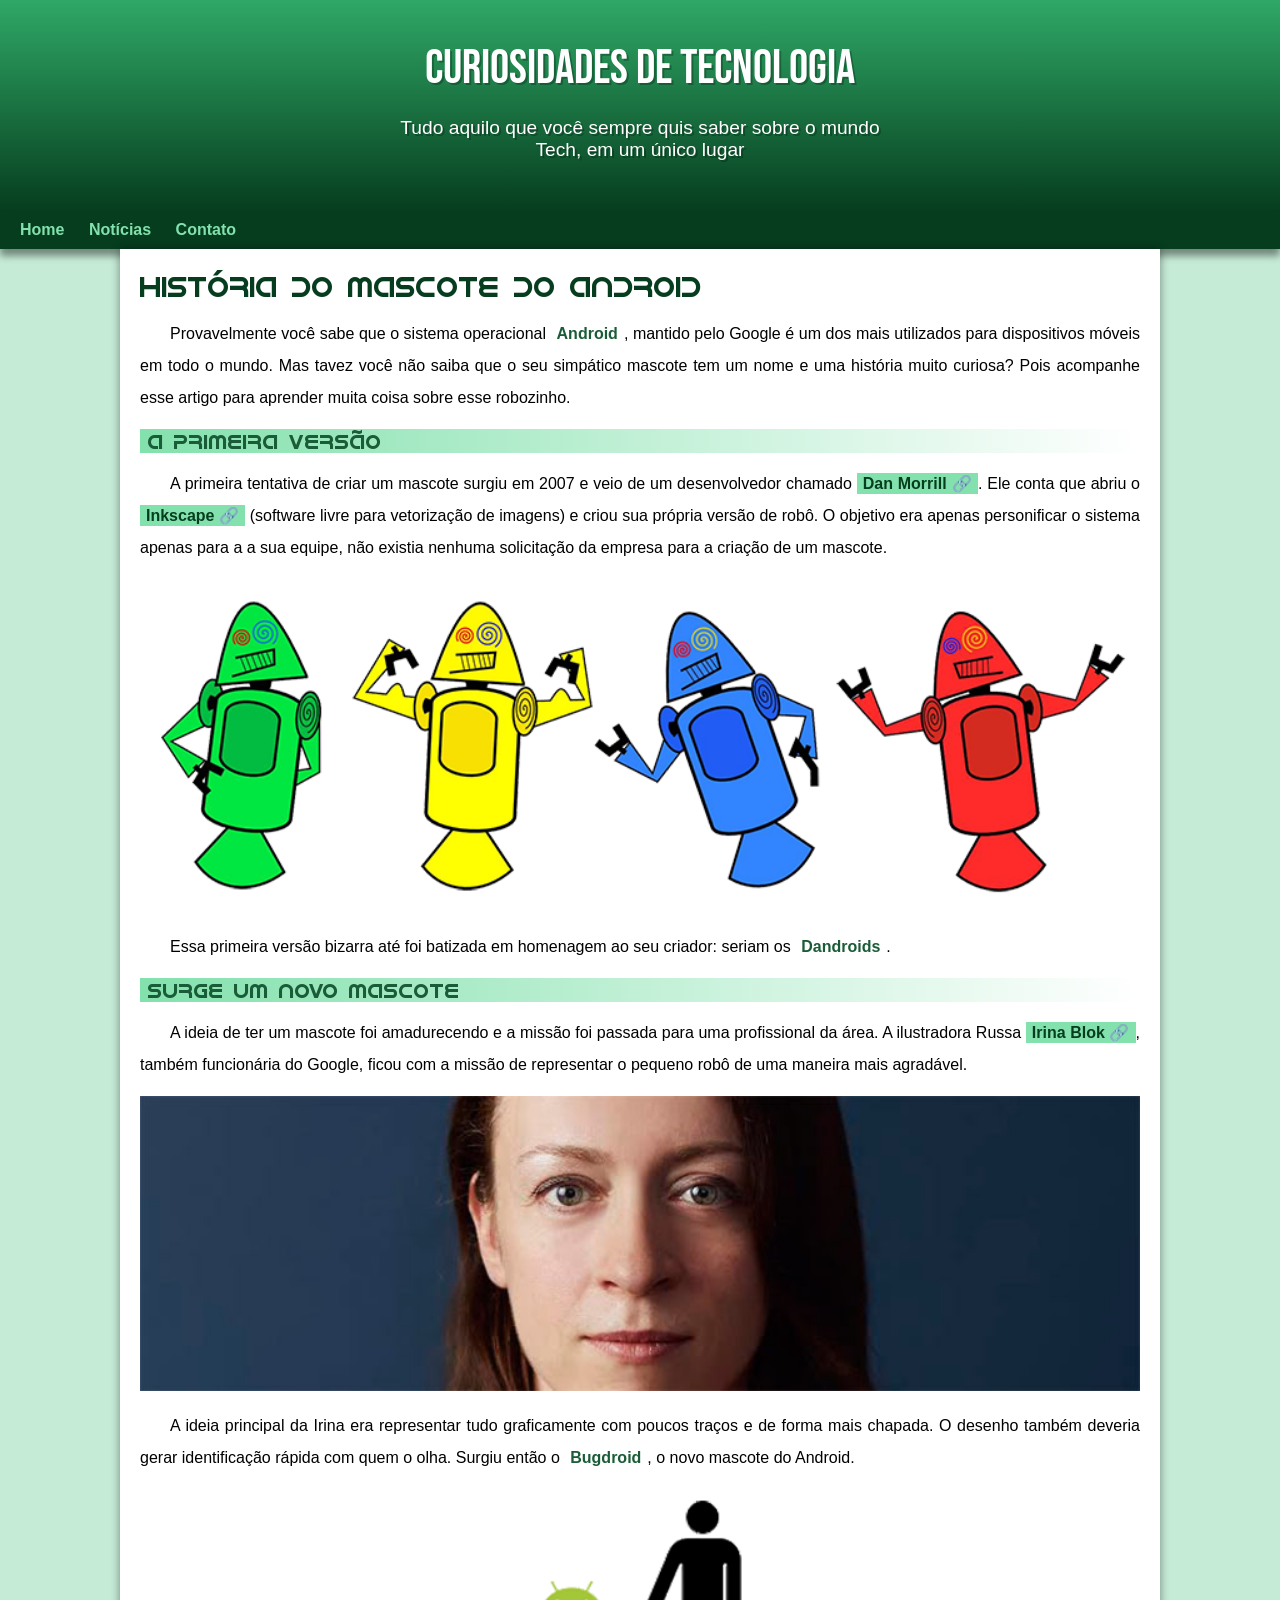
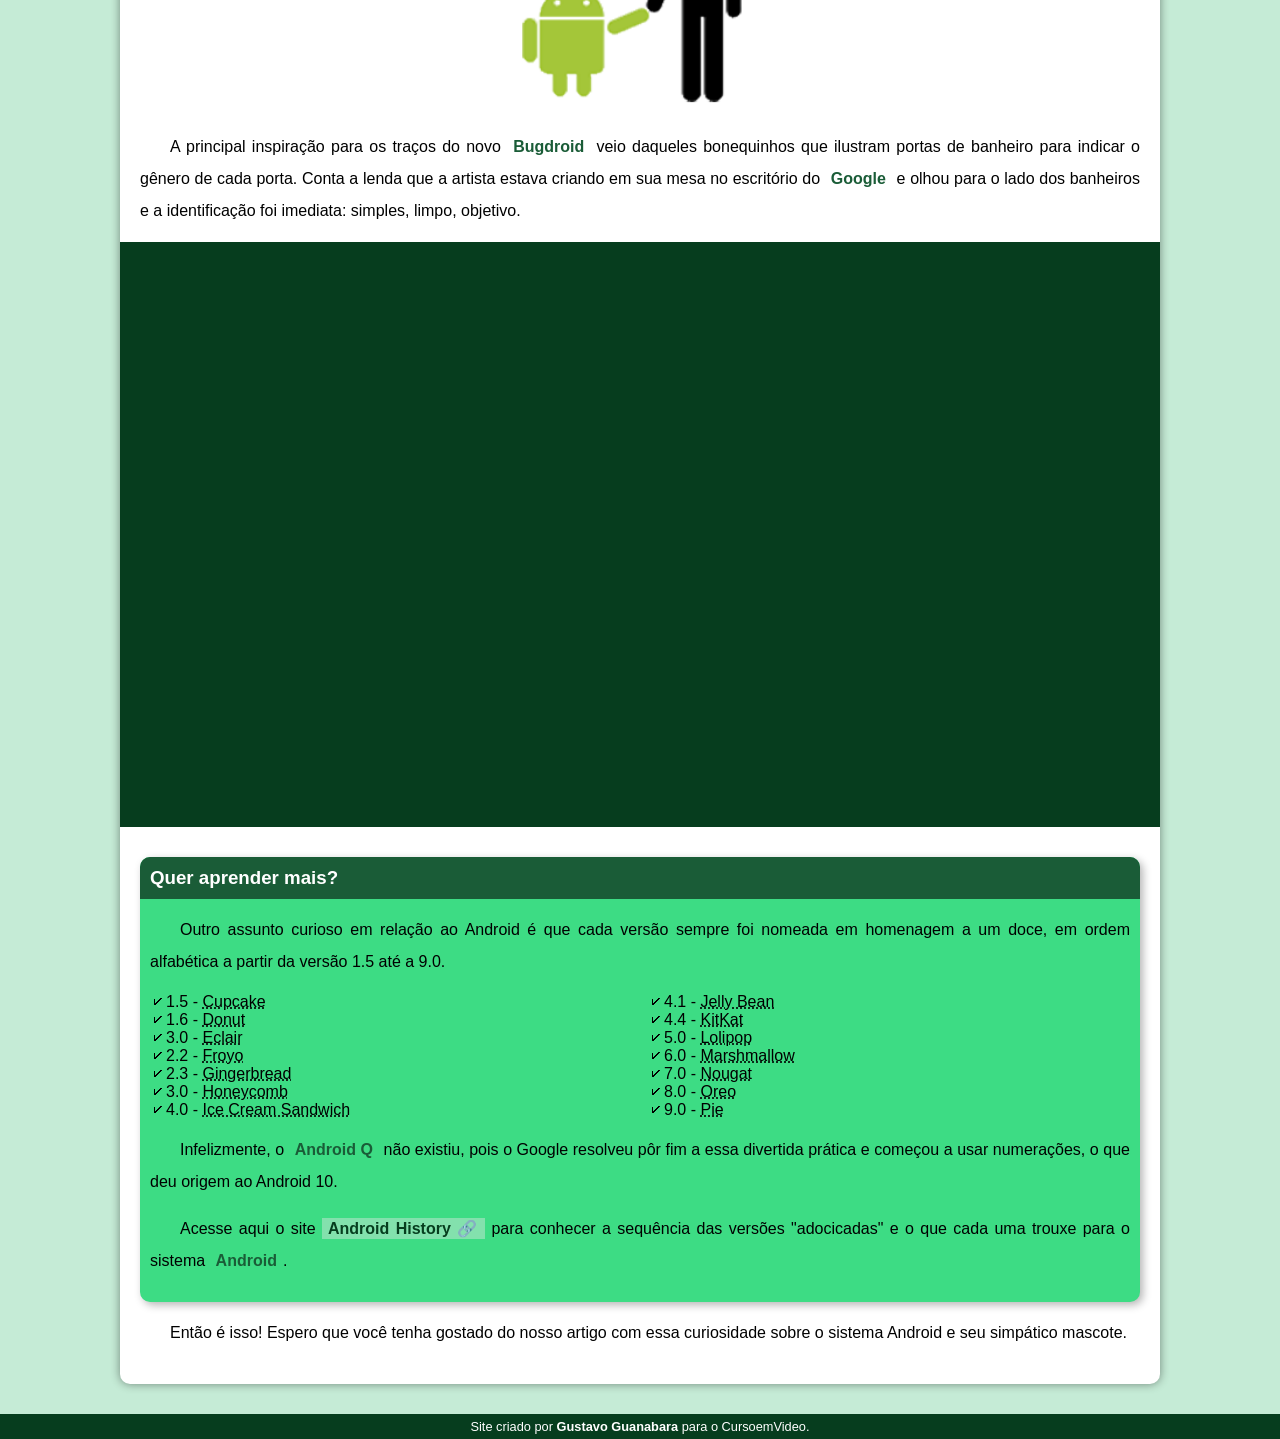
<file: index.html>
<!DOCTYPE html>
<html lang="en">
<head>
    <meta charset="UTF-8">
    <meta name="viewport" content="width=device-width, initial-scale=1.0">
    <title>Como surgiu o mascote do Android</title>
    <link rel="shortcut icon" href="imagens/favicon.ico" type="image/x-icon">
    <link rel="stylesheet" href="estilo/style.css">
</head>
<body>
    <header>
        <h1>Curiosidades de Tecnologia</h1>
        <p>Tudo aquilo que você sempre quis saber sobre o mundo Tech, em um único lugar</p>
    </header>
    <nav>
        <a href="">Home</a>
        <a href="">Notícias</a>
        <a href="">Contato</a>
    </nav>

    <main>
        <article>
            <h1>História do Mascote do Android</h1>

            <p>Provavelmente você sabe que o sistema operacional <strong>Android</strong>, mantido pelo Google é um dos mais utilizados para dispositivos móveis em todo o mundo. Mas tavez você não saiba que o seu simpático mascote tem um nome e uma história muito curiosa? Pois acompanhe esse artigo para aprender muita coisa sobre esse robozinho.</p>

            <h2>A primeira versão</h2>

            <p>A primeira tentativa de criar um mascote surgiu em 2007 e veio de um desenvolvedor chamado <a href="https://androidcommunity.com/dan-morrill-shows-us-the-android-mascot-that-almost-was-20130103/" target="_blank" class="externo">Dan Morrill</a>. Ele conta que abriu o <a href="https://inkscape.org/" target="_blank" class="externo">Inkscape</a> (software livre para vetorização de imagens) e criou sua própria versão de robô. O objetivo era apenas personificar o sistema apenas para a a sua equipe, não existia nenhuma solicitação da empresa para a criação de um mascote.</p>

            <picture>
                <source media="(max-width: 670px)" srcset="imagens/dan-droids-pq.png">
                <img src="imagens/dan-droids.png" alt=""></picture>

            <p>Essa primeira versão bizarra até foi batizada em homenagem ao seu criador: seriam os <strong>Dandroids</strong>.</p>

            <h2>Surge um novo mascote</h2>

            <p>A ideia de ter um mascote foi amadurecendo e a missão foi passada para uma profissional da área. A ilustradora Russa <a href="https://www.irinablok.com/" target="_blank" class="externo">Irina Blok</a>, também funcionária do Google, ficou com a missão de representar o pequeno robô de uma maneira mais agradável.</p>

            <picture>
                <source media="(max-width: 670px)" srcset="imagens/irina-blok-pq.jpg">
                <img src="imagens/irina-blok.jpg" alt="Irina Blok,criadora do Bugdroid"></picture>


            <p>A ideia principal da Irina era representar tudo graficamente com poucos traços e de forma mais chapada. O desenho também deveria gerar identificação rápida com quem o olha. Surgiu então o <strong>Bugdroid</strong>, o novo mascote do Android.</p>

            <img src="imagens/bugdroid.png" class="pequena"  alt="Bugdroid">

            <p>A principal inspiração para os traços do novo <strong>Bugdroid</strong> veio daqueles bonequinhos que ilustram portas de banheiro para indicar o gênero de cada porta. Conta a lenda que a artista estava criando em sua mesa no escritório do <strong>Google</strong> e olhou para o lado dos banheiros e a identificação foi imediata: simples, limpo, objetivo.</p>

            <div class="video">
                <iframe width="560" height="315" src="https://www.youtube.com/embed/l2UDgpLz20M?si=FOd6G4Qtap4MxCYc" title="YouTube video player" frameborder="0" allow="accelerometer; autoplay; clipboard-write; encrypted-media; gyroscope; picture-in-picture; web-share" referrerpolicy="strict-origin-when-cross-origin" allowfullscreen></iframe></div>
            
           <aside>
               <h3>Quer aprender mais?</h3>
                <p>Outro assunto curioso em relação ao Android é que cada versão sempre foi nomeada em homenagem a um doce, em ordem alfabética a partir da versão 1.5 até a 9.0.</p>
                <ul>
                    <li>1.5 - <abbr title="Bolo de Copo">Cupcake</abbr></li>
                    <li>1.6 - <abbr title="Rosquinha">Donut</abbr></li>
                    <li>3.0 - <abbr title="Bomba">Eclair</abbr></li>
                    <li>2.2 - <abbr title="Iogurte Congelado">Froyo</abbr></li>
                    <li>2.3 - <abbr title="Biscoito de Gengibre">Gingerbread</abbr></li>
                    <li>3.0 - <abbr title="Favo de Mel">Honeycomb</abbr></li>
                    <li>4.0 - <abbr title="Sanduuíche de Sorvete">Ice Cream Sandwich</abbr></li>
                    <li>4.1 - <abbr title="Jujuba">Jelly Bean</abbr></li>
                    <li>4.4 - <abbr title="KitKat">KitKat</abbr></li>
                    <li>5.0 - <abbr title="Pirulito">Lolipop</abbr></li>
                    <li>6.0 - <abbr title="Marshmallow">Marshmallow</abbr></li>
                    <li>7.0 - <abbr title="Torrone">Nougat</abbr></li>
                    <li>8.0 - <abbr title="Oreo">Oreo</abbr></li>
                    <li>9.0 - <abbr title="Torta">Pie</abbr></li>
                </ul>
                <p>Infelizmente, o <strong>Android Q</strong> não existiu, pois o Google resolveu pôr fim a essa divertida prática e começou a usar numerações, o que deu origem ao Android 10.</p>
                <p>Acesse aqui o site <a href="https://www.android.com/intl/en_uk/" target="_blank" class="externo">Android History</a> para conhecer a sequência das versões "adocicadas" e o que cada uma trouxe para o sistema <strong>Android</strong>.</p>
           </aside>

            <p>Então é isso! Espero que você tenha gostado do nosso artigo com essa curiosidade sobre o sistema Android e seu simpático mascote.</p>
         
        </article>
    </main>
    <footer>
        <p>Site criado por <a href="https://github.com/gustavoguanabara/gustavoguanabara.github.io" target="_blank">Gustavo Guanabara</a> para o CursoemVideo.</p>
    </footer>
</body>
</html>
</file>
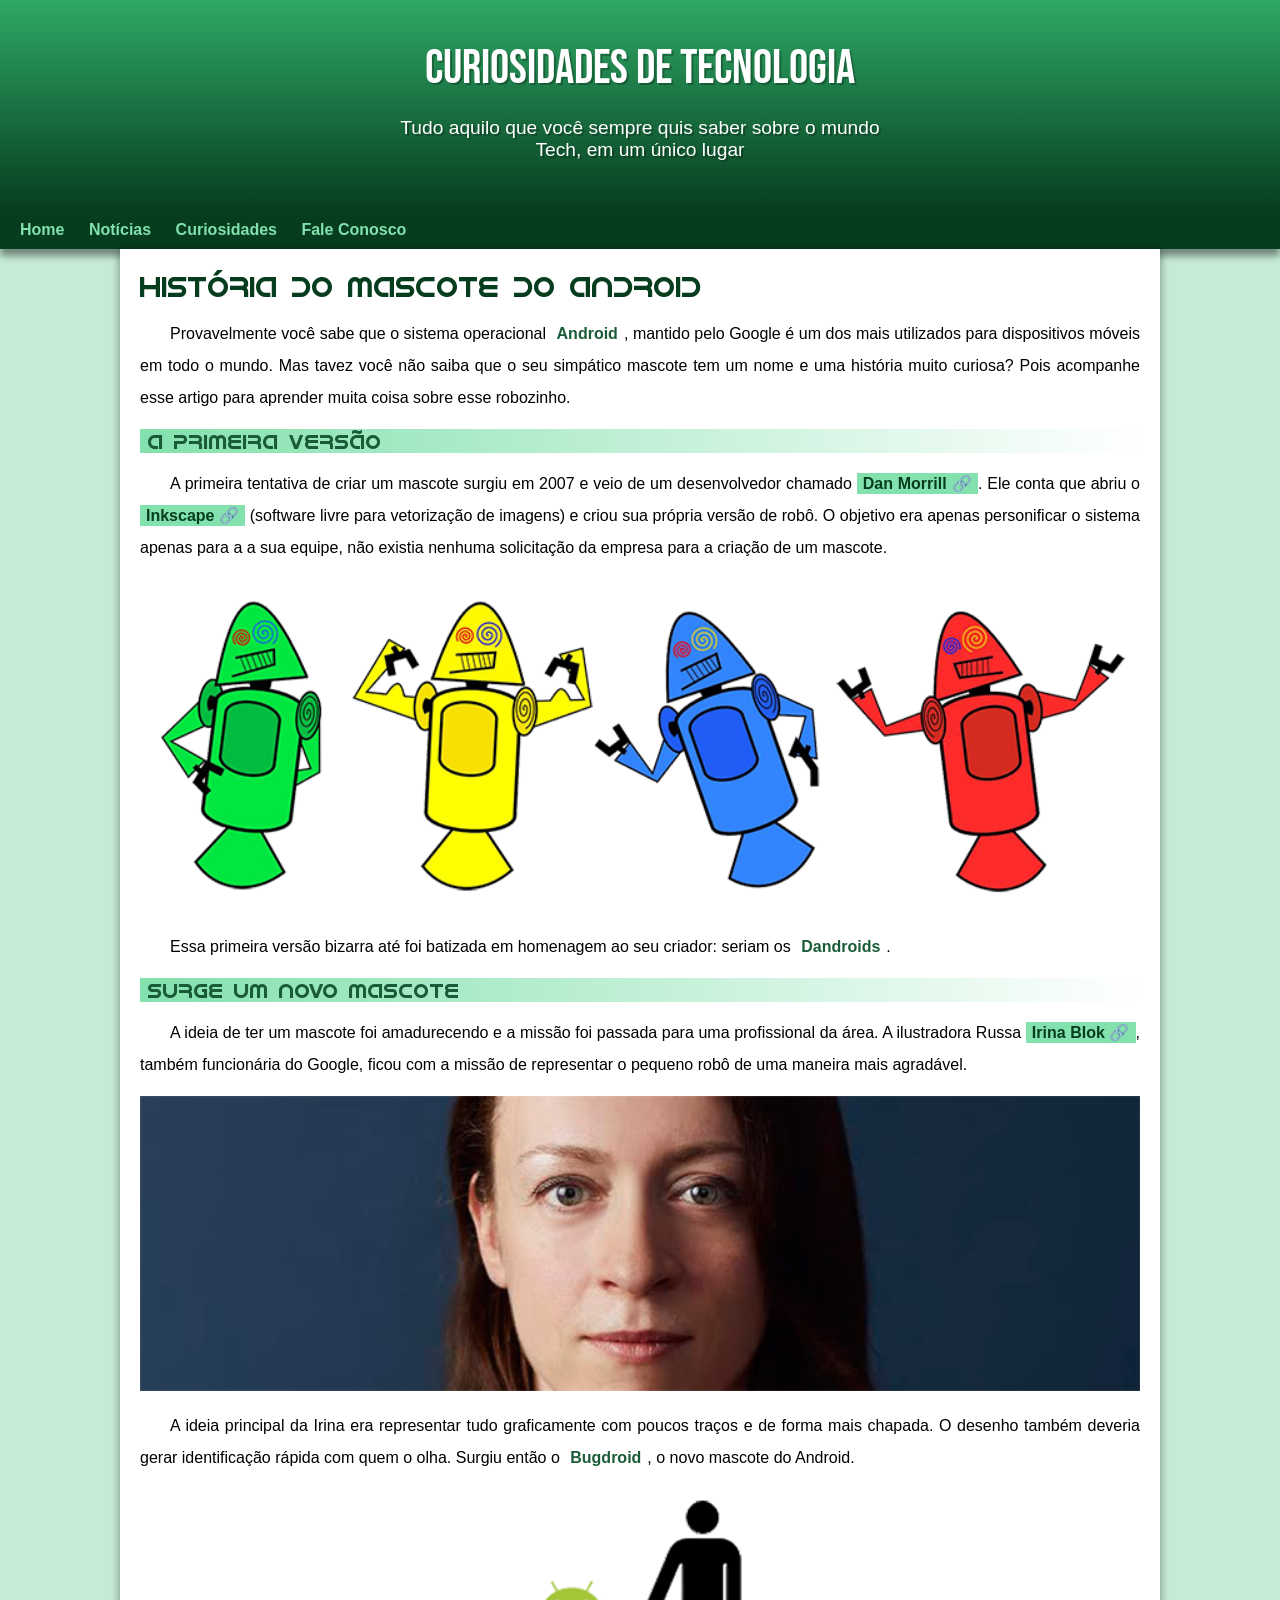
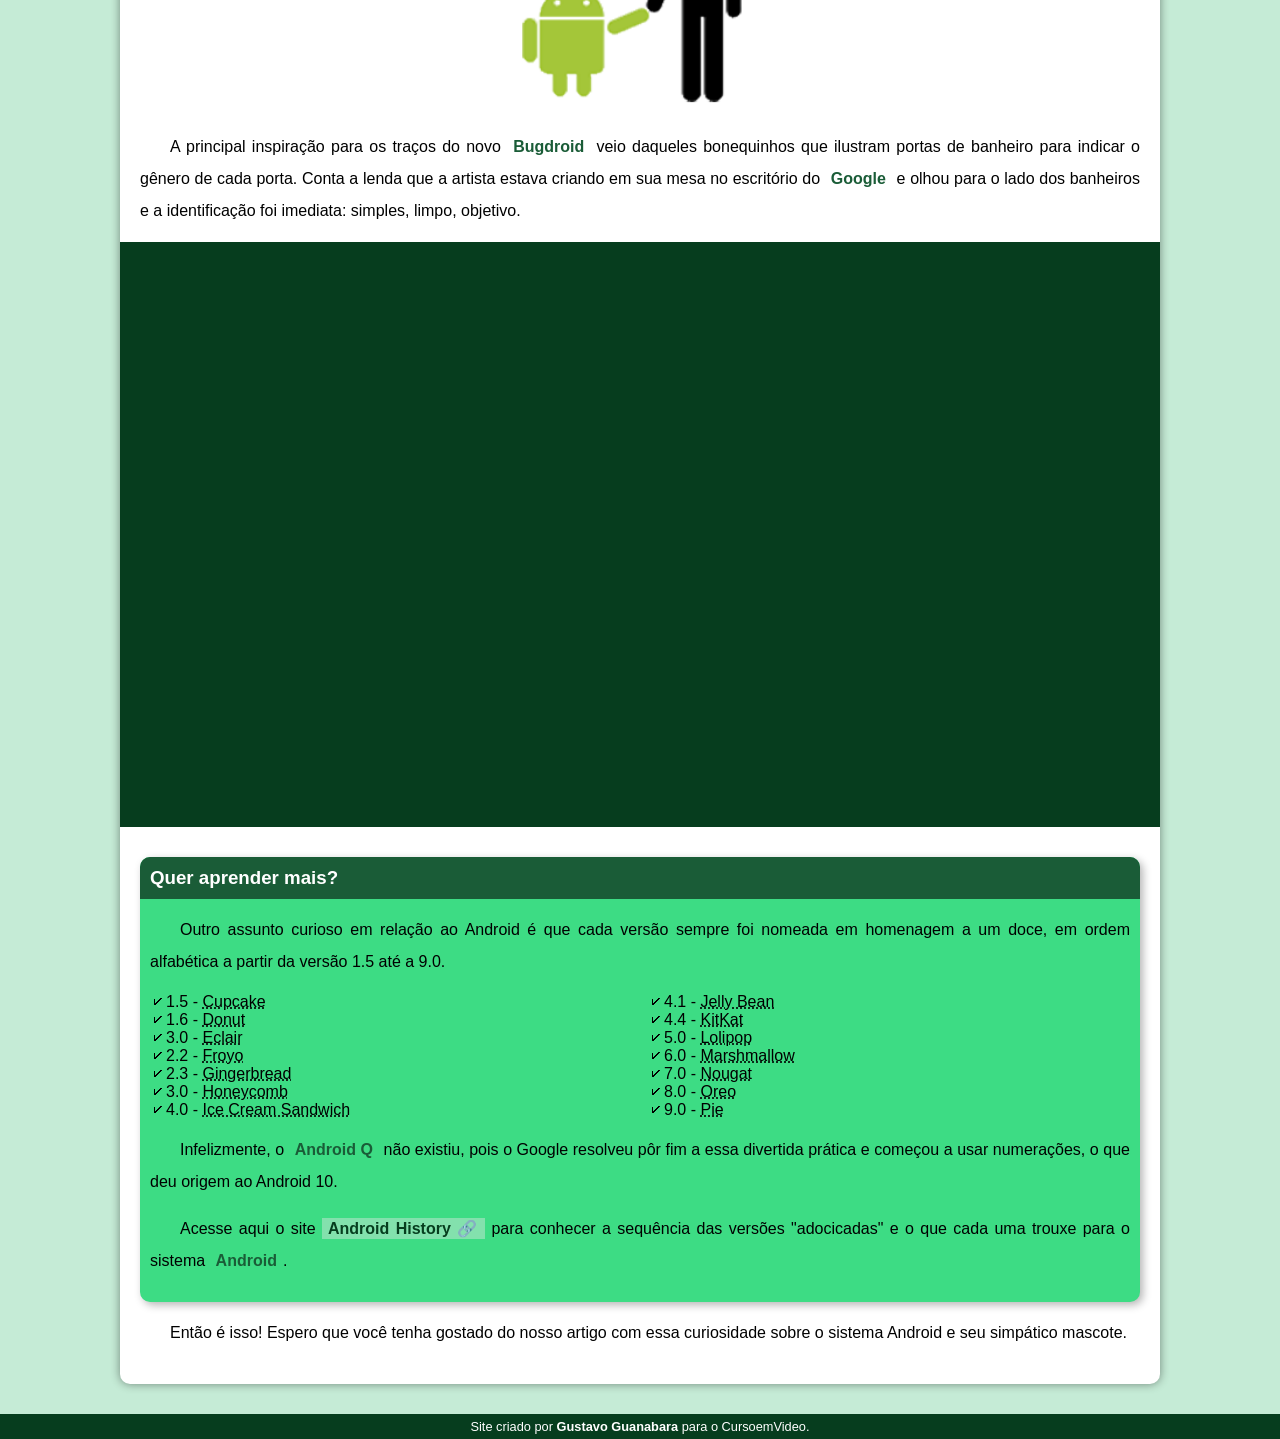
<file: index.html.html>
<!DOCTYPE html>
<html lang="en">
<head>
    <meta charset="UTF-8">
    <meta name="viewport" content="width=device-width, initial-scale=1.0">
    <title>Como surgiu o mascote do Android</title>
    <link rel="shortcut icon" href="imagens/favicon.ico" type="image/x-icon">
    <link rel="stylesheet" href="estilo/style.css">
</head>
<body>
    <header>
        <h1>Curiosidades de Tecnologia</h1>
        <p>Tudo aquilo que você sempre quis saber sobre o mundo Tech, em um único lugar</p>
    </header>
    <nav>
        <a href="">Home</a>
        <a href="">Notícias</a>
        <a href="">Curiosidades</a>
        <a href="">Fale Conosco</a>
    </nav>

    <main>
        <article>
            <h1>História do Mascote do Android</h1>

            <p>Provavelmente você sabe que o sistema operacional <strong>Android</strong>, mantido pelo Google é um dos mais utilizados para dispositivos móveis em todo o mundo. Mas tavez você não saiba que o seu simpático mascote tem um nome e uma história muito curiosa? Pois acompanhe esse artigo para aprender muita coisa sobre esse robozinho.</p>

            <h2>A primeira versão</h2>

            <p>A primeira tentativa de criar um mascote surgiu em 2007 e veio de um desenvolvedor chamado <a href="https://androidcommunity.com/dan-morrill-shows-us-the-android-mascot-that-almost-was-20130103/" target="_blank" class="externo">Dan Morrill</a>. Ele conta que abriu o <a href="https://inkscape.org/" target="_blank" class="externo">Inkscape</a> (software livre para vetorização de imagens) e criou sua própria versão de robô. O objetivo era apenas personificar o sistema apenas para a a sua equipe, não existia nenhuma solicitação da empresa para a criação de um mascote.</p>

            <picture>
                <source media="(max-width: 670px)" srcset="imagens/dan-droids-pq.png">
                <img src="imagens/dan-droids.png" alt=""></picture>

            <p>Essa primeira versão bizarra até foi batizada em homenagem ao seu criador: seriam os <strong>Dandroids</strong>.</p>

            <h2>Surge um novo mascote</h2>

            <p>A ideia de ter um mascote foi amadurecendo e a missão foi passada para uma profissional da área. A ilustradora Russa <a href="https://www.irinablok.com/" target="_blank" class="externo">Irina Blok</a>, também funcionária do Google, ficou com a missão de representar o pequeno robô de uma maneira mais agradável.</p>

            <picture>
                <source media="(max-width: 670px)" srcset="imagens/irina-blok-pq.jpg">
                <img src="imagens/irina-blok.jpg" alt="Irina Blok,criadora do Bugdroid"></picture>


            <p>A ideia principal da Irina era representar tudo graficamente com poucos traços e de forma mais chapada. O desenho também deveria gerar identificação rápida com quem o olha. Surgiu então o <strong>Bugdroid</strong>, o novo mascote do Android.</p>

            <img src="imagens/bugdroid.png" class="pequena"  alt="Bugdroid">

            <p>A principal inspiração para os traços do novo <strong>Bugdroid</strong> veio daqueles bonequinhos que ilustram portas de banheiro para indicar o gênero de cada porta. Conta a lenda que a artista estava criando em sua mesa no escritório do <strong>Google</strong> e olhou para o lado dos banheiros e a identificação foi imediata: simples, limpo, objetivo.</p>

            <div class="video">
                <iframe width="560" height="315" src="https://www.youtube.com/embed/l2UDgpLz20M?si=FOd6G4Qtap4MxCYc" title="YouTube video player" frameborder="0" allow="accelerometer; autoplay; clipboard-write; encrypted-media; gyroscope; picture-in-picture; web-share" referrerpolicy="strict-origin-when-cross-origin" allowfullscreen></iframe></div>
            
           <aside>
               <h3>Quer aprender mais?</h3>
                <p>Outro assunto curioso em relação ao Android é que cada versão sempre foi nomeada em homenagem a um doce, em ordem alfabética a partir da versão 1.5 até a 9.0.</p>
                <ul>
                    <li>1.5 - <abbr title="Bolo de Copo">Cupcake</abbr></li>
                    <li>1.6 - <abbr title="Rosquinha">Donut</abbr></li>
                    <li>3.0 - <abbr title="Bomba">Eclair</abbr></li>
                    <li>2.2 - <abbr title="Iogurte Congelado">Froyo</abbr></li>
                    <li>2.3 - <abbr title="Biscoito de Gengibre">Gingerbread</abbr></li>
                    <li>3.0 - <abbr title="Favo de Mel">Honeycomb</abbr></li>
                    <li>4.0 - <abbr title="Sanduuíche de Sorvete">Ice Cream Sandwich</abbr></li>
                    <li>4.1 - <abbr title="Jujuba">Jelly Bean</abbr></li>
                    <li>4.4 - <abbr title="KitKat">KitKat</abbr></li>
                    <li>5.0 - <abbr title="Pirulito">Lolipop</abbr></li>
                    <li>6.0 - <abbr title="Marshmallow">Marshmallow</abbr></li>
                    <li>7.0 - <abbr title="Torrone">Nougat</abbr></li>
                    <li>8.0 - <abbr title="Oreo">Oreo</abbr></li>
                    <li>9.0 - <abbr title="Torta">Pie</abbr></li>
                </ul>
                <p>Infelizmente, o <strong>Android Q</strong> não existiu, pois o Google resolveu pôr fim a essa divertida prática e começou a usar numerações, o que deu origem ao Android 10.</p>
                <p>Acesse aqui o site <a href="https://www.android.com/intl/en_uk/" target="_blank" class="externo">Android History</a> para conhecer a sequência das versões "adocicadas" e o que cada uma trouxe para o sistema <strong>Android</strong>.</p>
           </aside>

            <p>Então é isso! Espero que você tenha gostado do nosso artigo com essa curiosidade sobre o sistema Android e seu simpático mascote.</p>
         
        </article>
    </main>
    <footer>
        <p>Site criado por <a href="https://github.com/gustavoguanabara/gustavoguanabara.github.io" target="_blank">Gustavo Guanabara</a> para o CursoemVideo.</p>
    </footer>
</body>
</html>
</file>
<file: estilo/style.css>
@charset "UTF-8";
@import url('https://fonts.googleapis.com/css2?family=Bebas+Neue&display=swap');

@font-face {
    font-family: 'android';
    src: url(/fontes/idroid.otf) format('opentype');
    font-weight: normal;
}


:root {
    --cor0: #c5ebd6;
    --cor1: #83e1ad;
    --cor2: #3ddc84;
    --cor3: #2fa866;
    --cor4: #1a5c37;
    --cor5: #063d1e;

    --fonte-padrao: Arial, Verdana, Helvetica, sans-serif;
    --fonte-destaque: "Bebas Neue", sans-serif;
    --fonte-android: 'android', 'cursive';
}

*{
    margin: 0px;
    padding: 0px;
}

body{
    background-color: var(--cor0);
    font-family: var(--fonte-padrao);
}

a.externo::after {
    content: '\00A0\1F517';


}

header{
    background-color: var(--cor4);
    min-height: 150px;
    text-align: center;
    padding-top: 40px;
    background-image: linear-gradient(to bottom, var(--cor3), var(--cor5));
}

header > h1{
    color: white;
    font-family: var(--fonte-destaque);
    margin-bottom: 20px;
    font-size: 3em;
    text-shadow: 2px 2px 0px rgba(0, 0, 0, 0.26);
    font-weight: normal;
}

header > p{
    color: white;
    font-family: var(--fonte-padrao);
    font-size: 1.2em;
    max-width: 500px;
    margin: auto;
    padding-left: 10px;
    padding-right: 10px;
    text-shadow: 2px 2px 0px rgba(0, 0, 0, 0.26);
    padding-bottom: 50px;
}

nav{
    background-color: var(--cor5);
    padding: 10px;
    box-shadow: 0px 7px 7px rgba(0, 0, 0, 0.418);
}

nav > a{
    color: var(--cor1);
    padding: 10px;
    border-radius: 5px;
    text-decoration: none;
    font-weight: bold;
    transition-duration: 0.5s;
}

nav > a:hover{
    background-color: var(--cor3);
    color: var(--cor5);
    
}

main{
    background-color: white;
    max-width: 1000px;
    min-width: 300px;
    margin: auto;
    padding: 20px;
    margin-bottom: 30px;
    box-shadow: 0px 0px 10px rgba(0, 0, 0, 0.432);
    border-bottom-left-radius: 10px;
    border-bottom-right-radius: 10px;
}

main h1{
    color: var(--cor5);
    font-family: var(--fonte-android);
    font-weight: normal;
    font-size: 1.8em;
    
}

main h2{
    font-family: var(--fonte-android);
    color: var(--cor4);
    font-size: 1.3em;
    background-image: linear-gradient(to right, var(--cor1), transparent);
    text-indent: 8px;
    font-weight: normal;
}

main p{
    margin: 15px 0px 15px 0px;
    text-align: justify;
    text-indent: 30px;
    line-height: 2em;
    font-size: 1em;
}

main strong{
    color: var(--cor4);
    font-weight: bold;  
    padding: 2px 6px;
}

main a{
    text-decoration: none;
    font-weight: bold;
    color: var(--cor5);
    background-color: var(--cor1);
    padding: 2px 6px;
}

main a:hover{
    text-decoration: underline;
    color: var(--cor4);
}

main img {

    width: 100%;
}

main img.pequena{
    max-width: 350px;
    display: block;
    margin: auto;
}

.video{
    background-color: var(--cor5);
    margin: 0px -20px 30px -20px;
    padding: 20px;
    position: relative;
    padding-bottom: 56.5%;
}
.video > iframe{
    position: absolute;
    top: 5%;
    left: 5%;
    width: 90%;
    height: 90%;
}

aside{
    background-color: var(--cor2);
    padding: 10px;
    border-radius: 10px;
    box-shadow: 3px 3px 8px rgba(0, 0, 0, 0.295);
}
aside > h3{
    background-color: var(--cor4);
    color: white;
    margin: -10px -10px 0px -10px;
    border-radius: 10px 10px 0px 0px;
    padding: 10px;
}
aside > ul{
    list-style-type: '\1F5F8';
    list-style-position: inside;
    columns: 2;
}

footer{
    background-color: var(--cor5);
    color: white;
    text-align: center;
    font-size: 0.8em;
    padding: 5px;
}

footer> p > a{
    color: white;
    font-weight: bolder;
    text-decoration: none;
}

footer a:hover{
    text-decoration: underline;
    color: var(--cor1);
}
</file>
